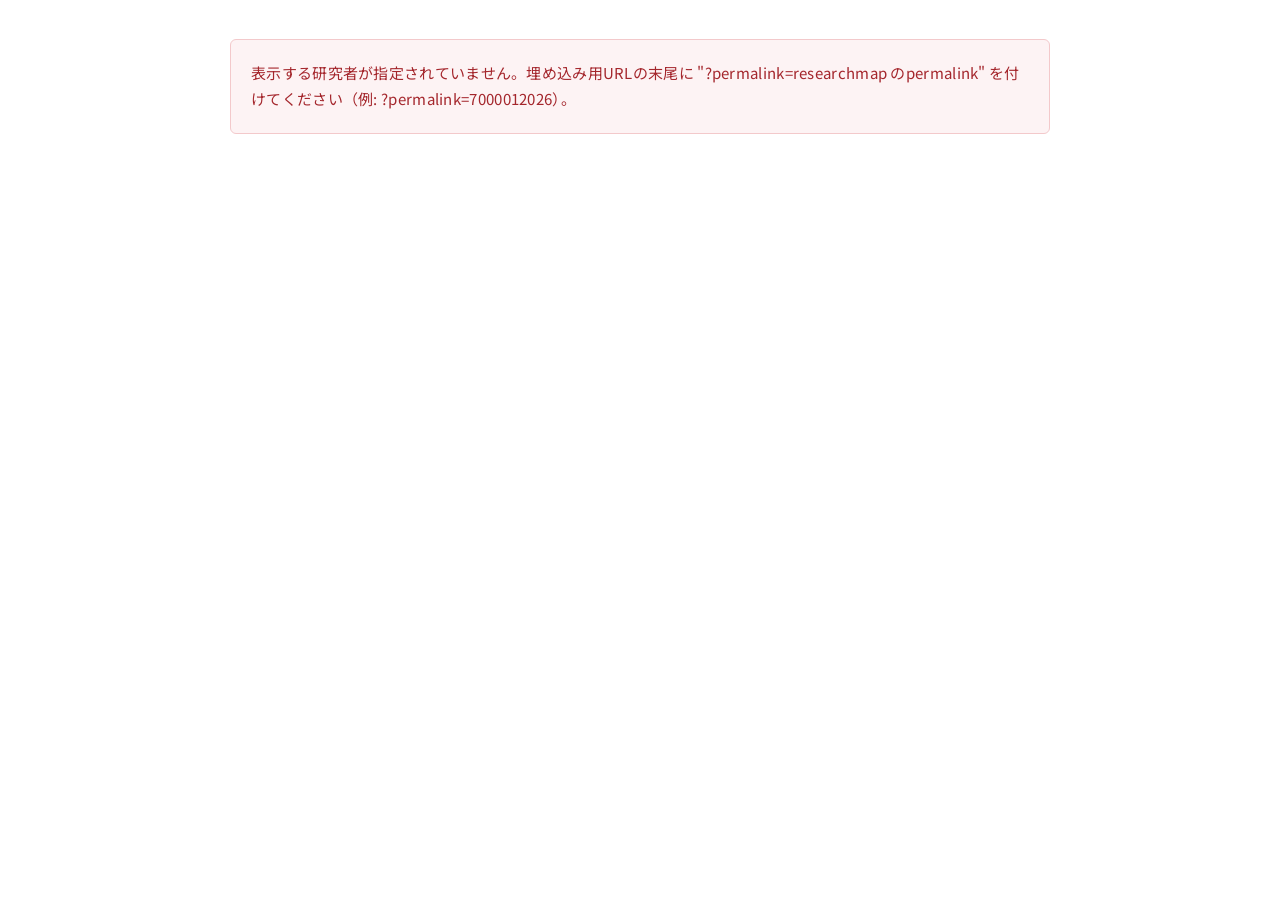
<file: index.html>
<!DOCTYPE html>
<html lang="ja">
<head>
  <meta charset="UTF-8" />
  <meta name="viewport" content="width=device-width, initial-scale=1.0" />
  <title>researchmap プロフィール</title>
  <meta name="description" content="researchmap の公開情報から研究者の業績一覧を表示します。" />
  <link rel="preconnect" href="https://fonts.googleapis.com" />
  <link rel="preconnect" href="https://fonts.gstatic.com" crossorigin />
  <link
    href="https://fonts.googleapis.com/css2?family=Noto+Sans+JP:wght@400;500;700&display=swap"
    rel="stylesheet"
  />
  <link rel="stylesheet" href="assets/style.css" />
</head>
<body>
  <main id="app" aria-live="polite">
    <p class="status-message">読み込み中です…</p>
  </main>
  <script type="module" src="assets/app.js"></script>
</body>
</html>
</file>
<file: assets/style.css>
/* 配色・フォントは湘南工科大学 情報学部サイト（www.shonan-it.ac.jp）の
   デザイントークン（h2/h3の見出し様式、ブランドカラー #004EA7 等）に合わせている。
   ページ単体で完結させるため，Noto Sans JP は index.html から読み込む。 */
:root {
  --color-text: #333333;
  --color-text-muted: #6b7684;
  --color-border: #d6dee8;
  --color-bg: #ffffff;
  --color-bg-subtle: #f8fbff;
  --color-accent: #004ea7;
  --font-sans: "Noto Sans JP", "Hiragino Kaku Gothic ProN", "Hiragino Sans", Meiryo,
    -apple-system, BlinkMacSystemFont, "Segoe UI", sans-serif;
  --radius: 6px;
}

* {
  box-sizing: border-box;
}

html, body {
  margin: 0;
  padding: 0;
}

body {
  font-family: var(--font-sans);
  color: var(--color-text);
  background: var(--color-bg);
  line-height: 1.75;
  font-size: 15px;
  letter-spacing: 0.02em;
}

main {
  max-width: 860px;
  margin: 0 auto;
  padding: 24px 20px 40px;
}

.status-message {
  color: var(--color-text-muted);
  text-align: center;
  padding: 40px 16px;
}

.status-message.error {
  color: #a4262c;
  background: #fdf3f4;
  border: 1px solid #f3c9cb;
  border-radius: var(--radius);
  padding: 20px;
  text-align: left;
}

/* 目次 */
.toc {
  margin-bottom: 32px;
}

.toc ul {
  list-style: none;
  display: flex;
  flex-wrap: wrap;
  justify-content: center;
  gap: 8px;
  padding: 0;
  margin: 0;
}

.toc a {
  display: inline-block;
  color: var(--color-accent);
  text-decoration: none;
  font-size: 0.85rem;
  font-weight: 500;
  padding: 6px 14px;
  border: 1px solid var(--color-accent);
  border-radius: 999px;
  background: var(--color-bg-subtle);
}

.toc a:hover {
  background: var(--color-accent);
  color: #ffffff;
}

/* セクション見出し（湘南工科大学サイトの h2-area h2 様式に合わせる） */
.section {
  margin-bottom: 40px;
  scroll-margin-top: 12px;
}

.section h2 {
  font-weight: 700;
  font-size: 20px;
  letter-spacing: 0.06em;
  text-align: center;
  color: var(--color-accent);
  line-height: 1.4;
  padding-bottom: 16px;
  margin: 0 0 20px;
  border-bottom: solid 2px var(--color-accent);
}

.keyword-line {
  text-align: center;
  margin: 0;
  line-height: 2;
}

.item-list {
  list-style: none;
  margin: 0;
  padding: 0;
}

.item-list > li {
  padding: 14px 0;
  border-bottom: 1px solid var(--color-border);
}

.item-list > li:last-child {
  border-bottom: none;
}

.item-title {
  font-weight: 600;
  margin: 0 0 4px;
}

.item-meta {
  color: var(--color-text-muted);
  font-size: 0.9rem;
  margin: 0 0 2px;
}

.item-meta a {
  color: var(--color-accent);
  text-decoration: none;
}

.item-meta a:hover {
  text-decoration: underline;
}

.item-sub {
  color: var(--color-text-muted);
  font-size: 0.85rem;
}

footer.attribution {
  margin-top: 40px;
  padding-top: 16px;
  border-top: 1px solid var(--color-border);
  font-size: 0.8rem;
  color: var(--color-text-muted);
  text-align: right;
}

footer.attribution a {
  color: inherit;
}

@media (max-width: 480px) {
  main {
    padding: 16px 14px 32px;
  }
  .section h2 {
    font-size: 17px;
    padding-bottom: 14px;
  }
}
</file>
